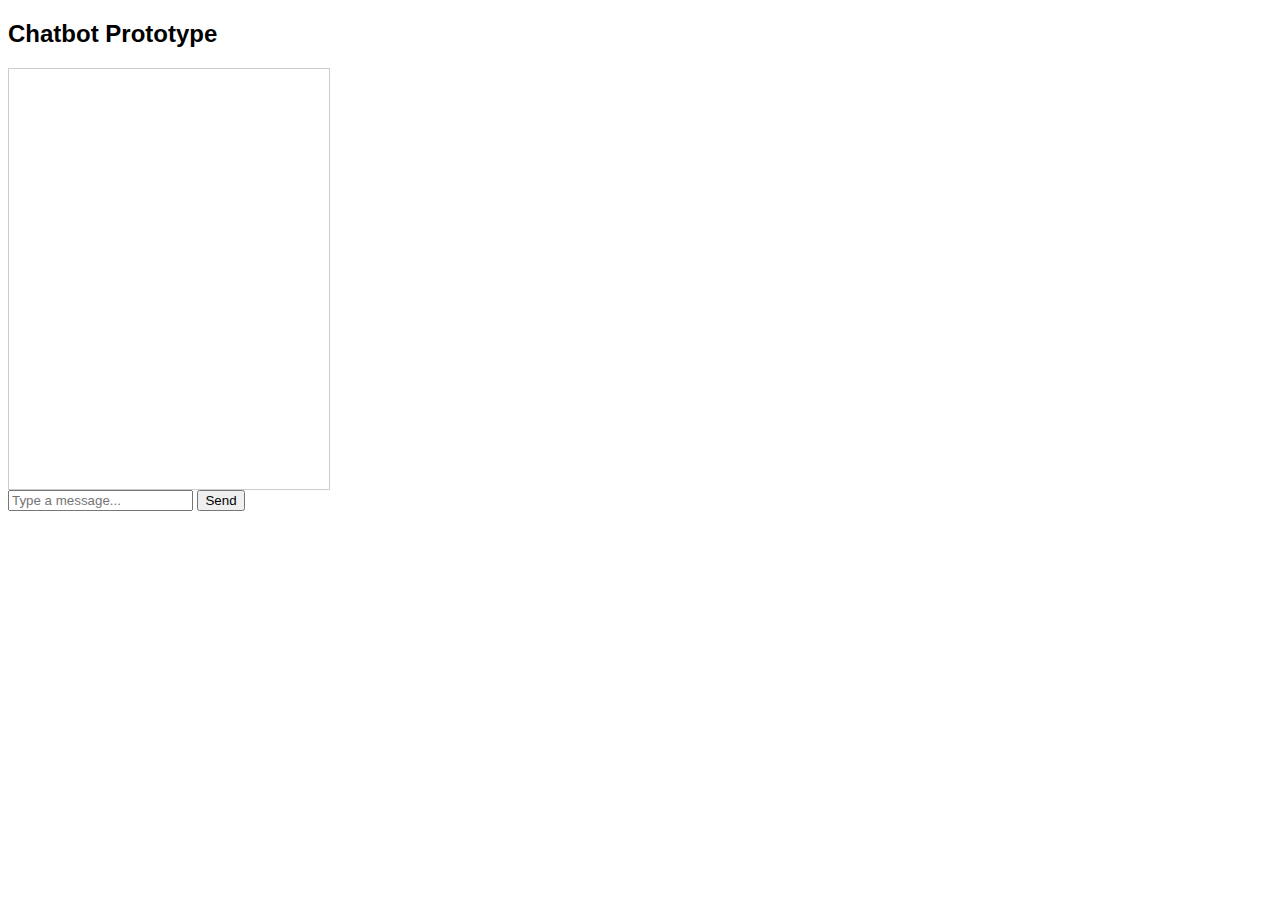
<file: chatbot.html>
<!DOCTYPE html>
<html>
<head>
  <title>Simple Chatbot</title>
  <style>
    body { font-family: Arial, sans-serif; }
    #chatbox { border: 1px solid #ccc; width: 300px; height: 400px; overflow-y: auto; padding: 10px; }
    .user { color: blue; margin: 5px 0; }
    .bot { color: green; margin: 5px 0; }
  </style>
</head>
<body>
  <h2>Chatbot Prototype</h2>
  <div id="chatbox"></div>
  <input type="text" id="userInput" placeholder="Type a message..." />
  <button onclick="sendMessage()">Send</button>

  <script>
    function sendMessage() {
      const input = document.getElementById("userInput").value;
      const chatbox = document.getElementById("chatbox");

      if (!input) return;

      // Display user message
      chatbox.innerHTML += `<div class="user">You: ${input}</div>`;
      document.getElementById("userInput").value = "";

      // Bot response
      let response = "I didn't understand that.";
      if (input.toLowerCase().includes("hello")) {
        response = "Hi there! How can I help you?";
      } else if (input.toLowerCase().includes("bye")) {
        response = "Goodbye! Have a great day!";
      } else if (input.toLowerCase().includes("help")) {
        response = "Sure! What do you need help with?";
      }

      chatbox.innerHTML += `<div class="bot">Bot: ${response}</div>`;
      chatbox.scrollTop = chatbox.scrollHeight;
    }
  </script>
</body>
</html>
</file>
